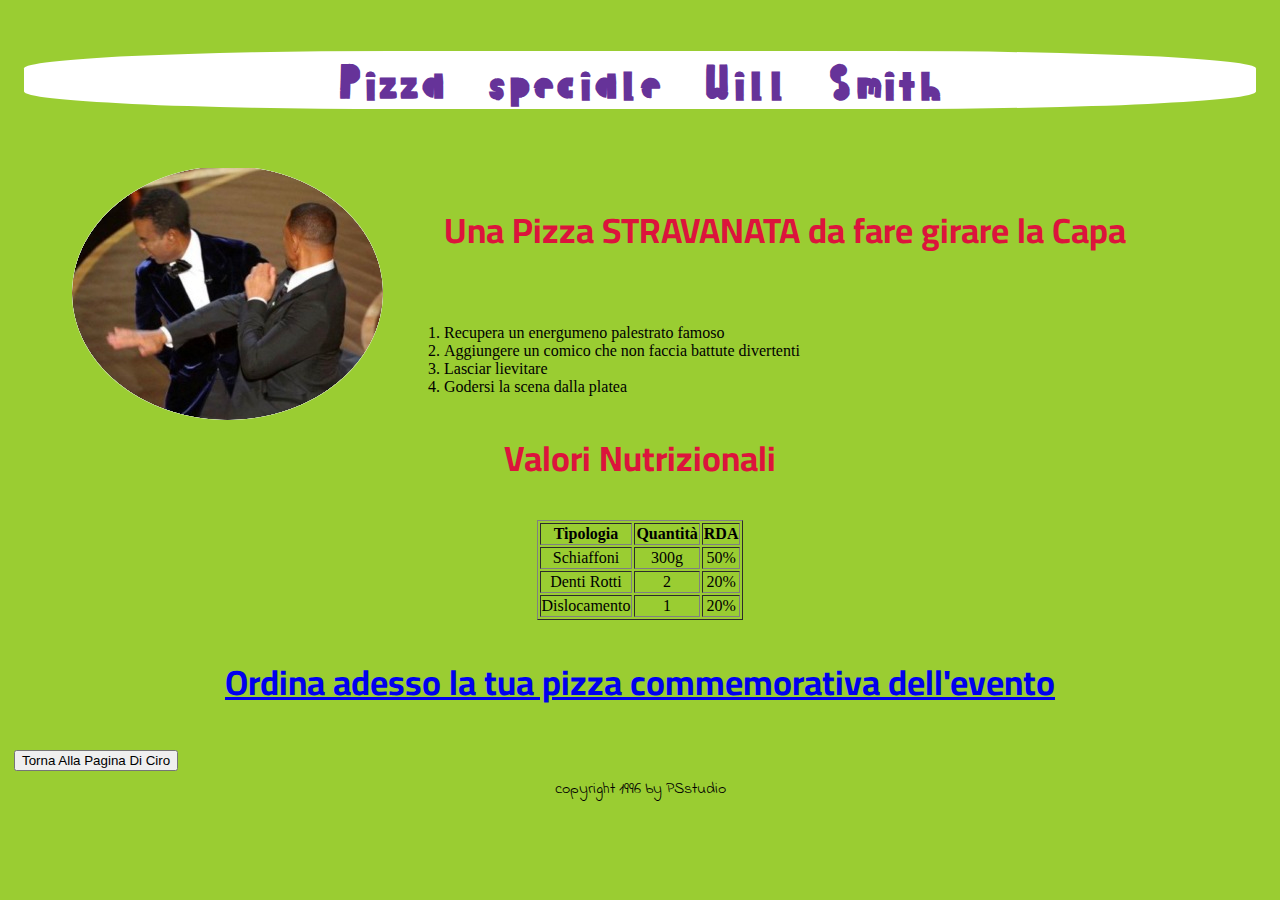
<file: pizzeria-da-ciro/pizze-speciali/patrizio-secci/index.html>
<!DOCTYPE html>
<html>
<head><link href="style.css" rel="stylesheet" type="text/css"><title>La Pizza Alla WillSmith!</title></head>
<style>
    @import url('https://fonts.googleapis.com/css2?family=Palette+Mosaic&display=swap');
    @import url('https://fonts.googleapis.com/css2?family=Cairo:wght@600&family=Palette+Mosaic&display=swap');
    @import url('https://fonts.googleapis.com/css2?family=Cairo:wght@600&family=Indie+Flower&family=Palette+Mosaic&display=swap');
    </style>
<body>
    <div class="title">
    <h1>Pizza speciale Will Smith</h1>
    </div>
    <div class="center">
    <img src="images/pizza.png" style="float:left">

    <h2>Una Pizza STRAVANATA da fare girare la Capa</h2>
    </div>
    <div class="list">
    <ol>
        <li>Recupera un energumeno palestrato famoso</li>
        <li>Aggiungere un comico che non faccia battute divertenti</li>
        <li>Lasciar lievitare</li>
        <li>Godersi la scena dalla platea</li>
    </ol>
    </div>
    <div class="end">
    <h2>Valori Nutrizionali</h2>
    <table border="1" align="center">
        <tr>
            <th>Tipologia</th>
            <th>Quantità</th>
            <th>RDA</th>
        </tr>
        <tr>
            <td>Schiaffoni</td>
            <td>300g</td>
            <td>50%</td>
        </tr>
        <tr>
            <td>Denti Rotti</td>
            <td>2</td>
            <td>20%</td>            
        </tr>
        <tr>
            <td>Dislocamento</td>
            <td>1</td>
            <td>20%</td>    
        </tr>
    </table>
    <h2>
        
        <a href="javascript:;" onClick="window.open('orders-form/order.html', 'ORDINI', 'width=660, height=500, resizable, status, scrollbars=0, location');">Ordina adesso la tua pizza commemorativa dell'evento</a></h2>
    </div>
    <div class="return">           
    <a href="../../index.html" target="_self"><button>Torna Alla Pagina Di Ciro</button></a>
    </div>
        <div class="copy">copyright 1996 by PSstudio</div>

    </body>
</html>
</file>
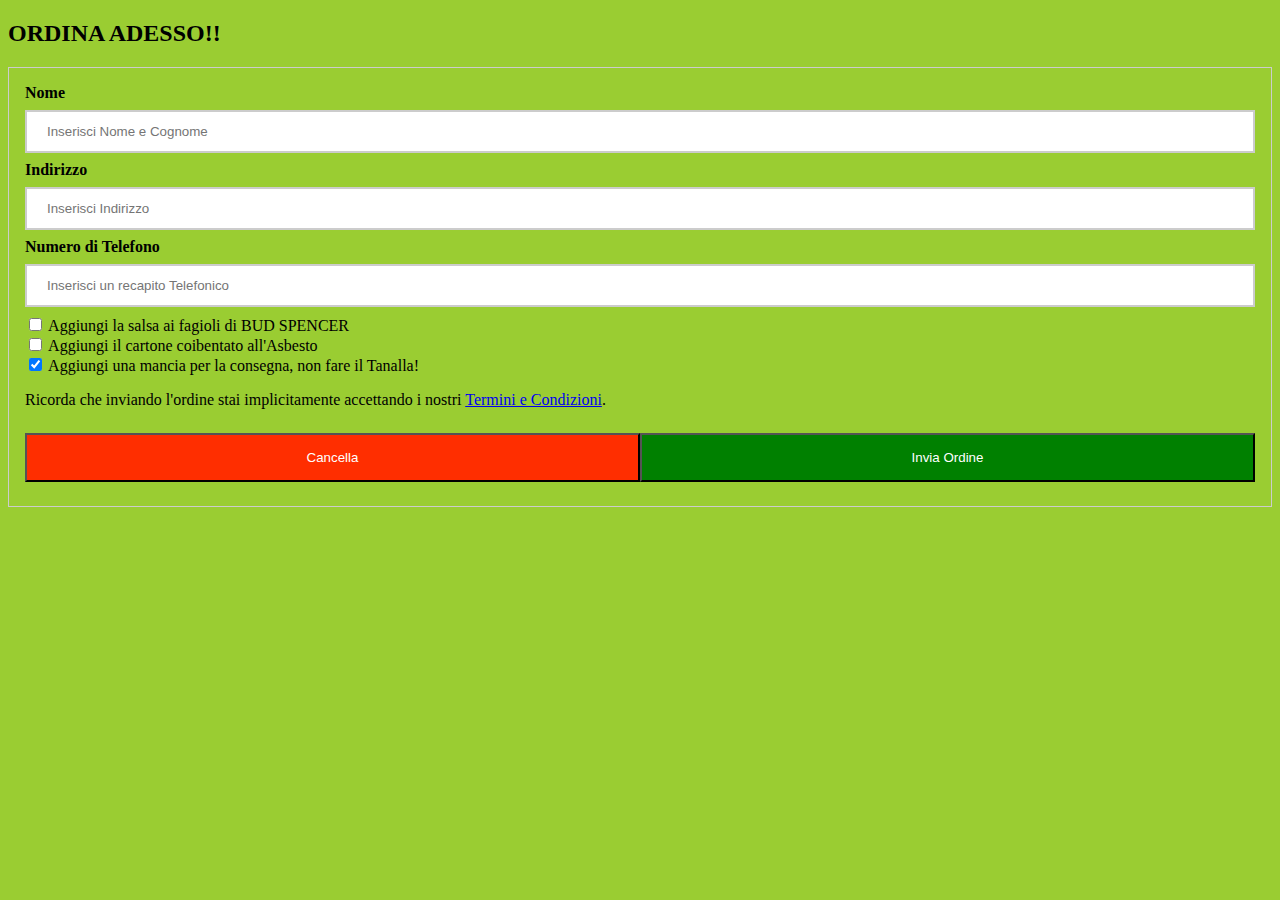
<file: pizzeria-da-ciro/pizze-speciali/patrizio-secci/orders-form/order.html>
<!DOCTYPE html>
<html>

 <head><link href="orderstyle.css" rel="stylesheet" type="text/css"></head>
<body bgcolor="yellowgreen">
 
    <h2>ORDINA ADESSO!!</h2>
    
    <form action="/action_page.php" style="border:1px solid #ccc">
        <div class="container">
            <label><b>Nome</b></label>
            <input type="text" placeholder="Inserisci Nome e Cognome" name="Nome" required>
 
            <label><b>Indirizzo</b></label>
            <input type="text" placeholder="Inserisci Indirizzo" name="Indirizzo" required>
 
            <label><b>Numero di Telefono</b></label>
            <input type="text" placeholder="Inserisci un recapito Telefonico" name="Telefono" required>
            <input type="checkbox"> Aggiungi la salsa ai fagioli di BUD SPENCER<br>
            <input type="checkbox"> Aggiungi il cartone coibentato all'Asbesto<br>
            <input type="checkbox" checked="checked"> Aggiungi una mancia per la consegna, non fare il Tanalla!<br>
            <p>Ricorda che inviando l'ordine stai implicitamente accettando i nostri <a href="#">Termini e Condizioni</a>.</p>
 
            <div class="clearfix">
                <button type="button" class="cancelbtn">Cancella</button>
                <button type="submit" class="orderbtn">Invia Ordine</button>
            </div>
        </div>
    </form>
 
</body>
 
</html>
</file>
<file: pizzeria-da-ciro/pizze-speciali/patrizio-secci/style.css>
body {
    background: yellowgreen;
    color: black;
    
    }
    
    h1 {
    
    color: rebeccapurple;
    border-radius: 30%;
    background: white;
    font-size: 40px;
    font-family: 'Palette Mosaic', cursive;

    
    }

    h2 {
    
        color: crimson;
        font-size: 35px;
        font-family: 'Cairo', sans-serif;
        
        }
    
    li {color: black;}
    
     
    .title {
        padding: 16px;
        text-align:center;
    }

    .center {
        padding: 16px;
        text-align:left;
    }
    .end {
        text-align:center;
        position:relative;

    }
    .return {
        padding: 6px;
        text-align:left;
        
    }

    .copy {
        padding: auto;
        font-family: 'Indie Flower', cursive;
        text-align:center;
    }
</file>
<file: pizzeria-da-ciro/pizze-speciali/patrizio-secci/orders-form/orderstyle.css>
input[type=text]
     {
        width: 100%;
        padding: 12px 20px;
        margin: 8px 0;
        display: inline-block;
        border: 2px solid #ccc;
        box-sizing: border-box;
    }
         
    button {
        background-color: green;
        color: white;
        padding: 15px 20px;
        margin: 8px 0;
        cursor: pointer;
        width: 100%;
    }
         
    .cancelbtn {
        padding: 15px 20px;
        background-color: #FF2E00;
    }
        
    .cancelbtn{
        float: left;
        width: 50%;}
    
    .orderbtn {
        
        float: left;
        width: 50%;
    }
   
    .container {
        padding: 16px;
        
    }
    
    .clearfix::after {
        content: "";
        clear: both;
        display: table;
    }
         
    @media screen and (max-width: 200px) {
        .cancelbtn,
        .orderbtn {
            width: 100%;
        }
    }
</file>
